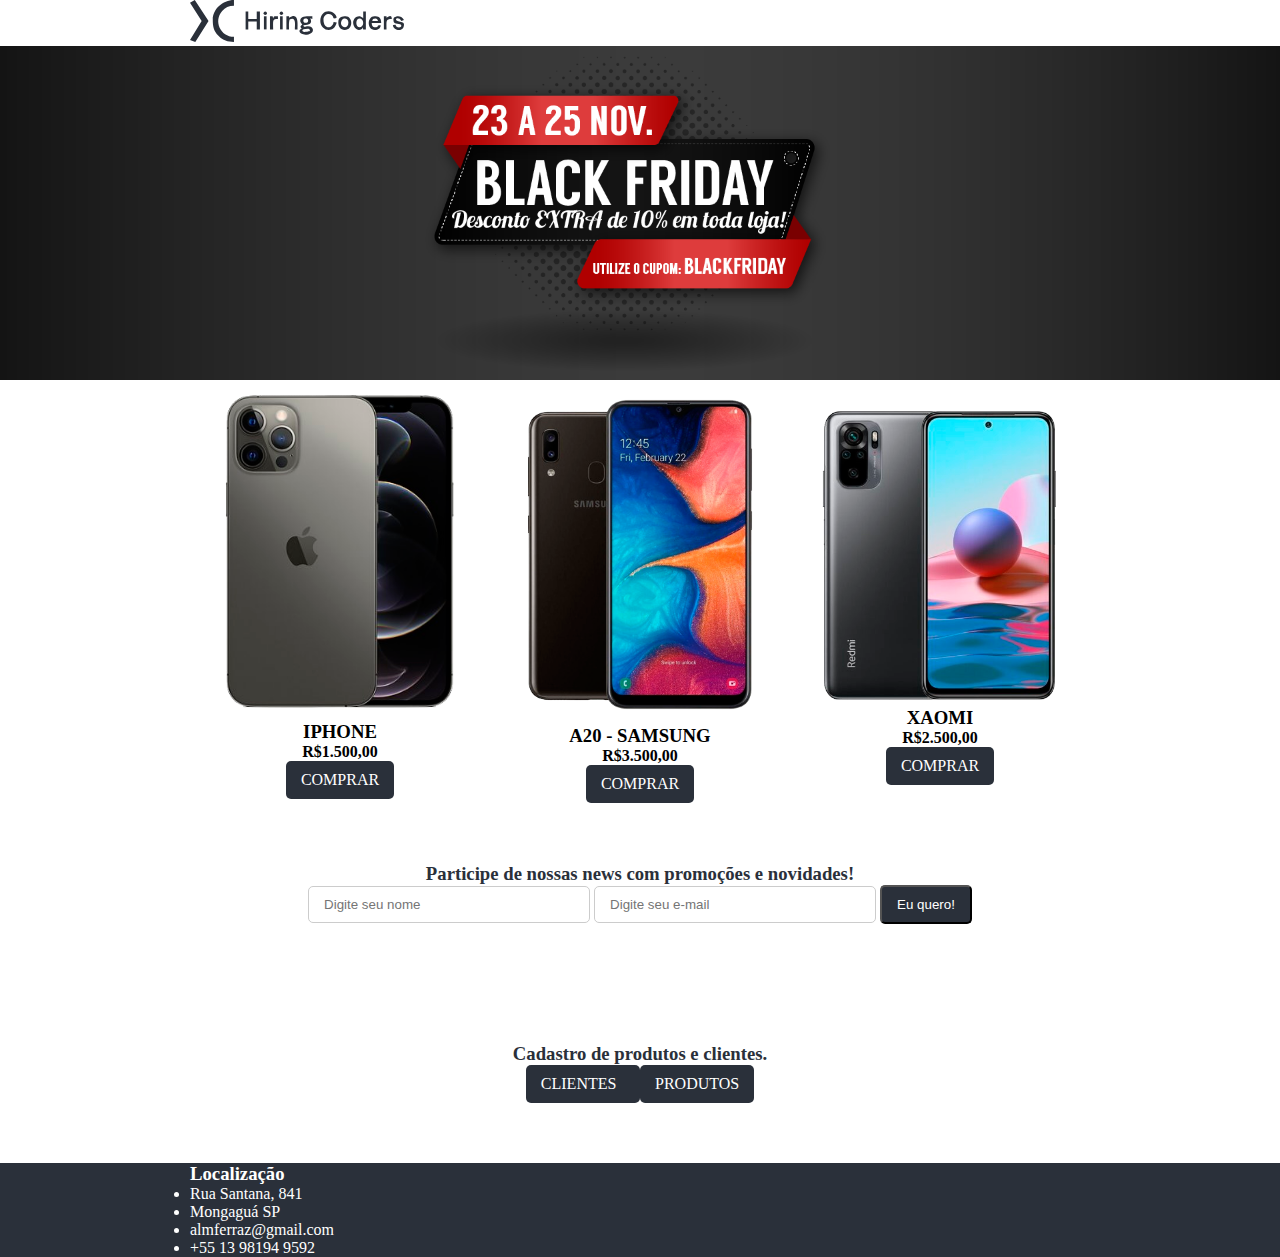
<file: index.html>
<!DOCTYPE html>
<html lang="en">

<head>
  <meta charset="UTF-8">
  <meta http-equiv="X-UA-Compatible" content="IE=edge">
  <meta name="viewport" content="width=device-width, initial-scale=1.0">
  <meta name="viewport" content="width=device-width, initial-scale=1">
  <link rel="stylesheet" href="css/style.css">


  <title>Desafio #1 - Hiring Coders - Gama Academy </title>
</head>

<body>
  <main>
    <header class="container">
      <img src="img/imgDesafio/logo.svg" alt="Hiring Coders">

    </header>

    <section class="banner">
      <img src="img/imgDesafio/banner-blackfriday.png" alt="" class="banner banner_desk">
      <img src="img/imgDesafio/banner-blackfriday2.png" alt="" class="banner banner_mobile">


    </section>
    <div class="vitrine container">
      <div class="produto">
        <img src="img/imgDesafio/iphone.png" alt="">
        <h3>IPHONE</h3>
        <h4>R$1.500,00</h4>
        <a class="botao">COMPRAR</a>
      </div>
      <div class="produto">
        <img src="img/imgDesafio/a20.png" alt="">
        <h3>A20 - SAMSUNG</h3>
        <h4>R$3.500,00</h4>
        <a class="botao">COMPRAR</a>
      </div>
      <div class="produto">
        <img src="img/imgDesafio/xaomi.png" alt="">
        <h3>XAOMI</h3>
        <h4>R$2.500,00</h4>
        <a class="botao">COMPRAR</a>
      </div>


    </div>

    <section class="news">
      <h3>Participe de nossas news com promoções e novidades!</h3>
      <form class="emailCadastro" id="news">

        <input type="text" id="nome" placeholder="Digite seu nome" required>
        <input type="mail" id="email" placeholder="Digite seu e-mail" required>
        <button type="submit" class="botao" id="btEuQuero">Eu quero!</button>

      </form>
    </section>
    <section class="cadastroProdCli">
      <h3>Cadastro de produtos e clientes.</h3>
      <div class="cad">
        <a href="cadastroClientes.html" type="submit" class="botao" id="btEuQuero">CLIENTES</a>
        <a href="cadastroProdutos.html" type="submit" class="botao" id="btEuQuero">PRODUTOS</a>
      </div>



      </div>

    </section>

    <footer class="footer">
      <div class="container">
        <h3>Localização</h3>
        <ul>
          <li>Rua Santana, 841</li>
          <li>Mongaguá SP</li>
          <li>almferraz@gmail.com</li>
          <li>+55 13 98194 9592</li>
        </ul>
        <div class="contato">
        </div>
    </footer>
  </main>

  <script src="script.js"></script>
</body>

</html>
</file>
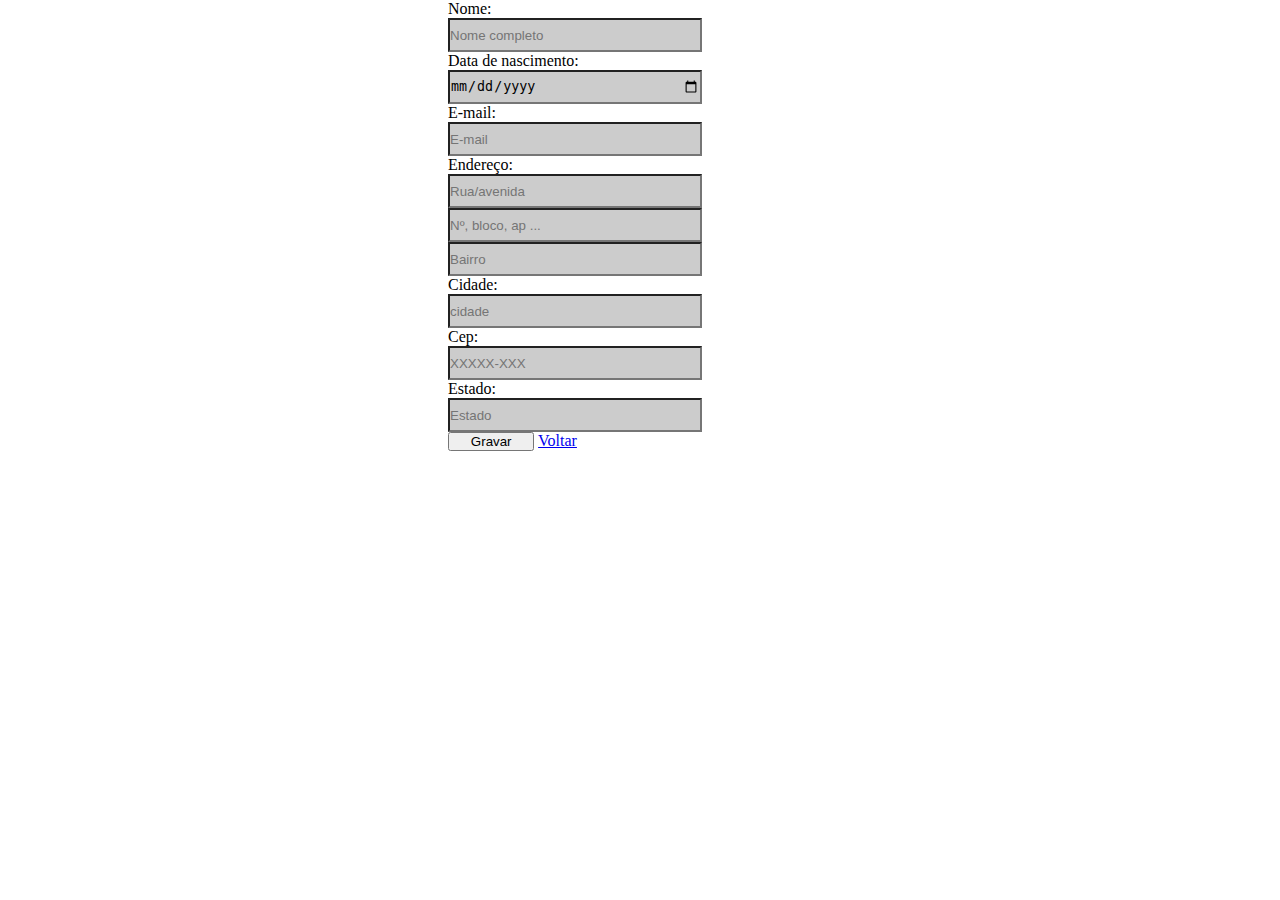
<file: cadastroClientes.html>
<!DOCTYPE html>
<html lang="pt-BR">

<head>
  <meta charset="UTF-8">
  <meta http-equiv="X-UA-Compatible" content="IE=edge">
  <meta name="viewport" content="width=device-width, initial-scale=1.0">
  <link rel="stylesheet" href="css/cadastro.css">

  <title>Cadastro de Clientes</title>
</head>

<body>
  <div class="cadastro">
    <form id="cadClientes" class="cad">
      <label for="nome">Nome:</label>
      <input type="text" id="nome" name="nome" placeholder="Nome completo">
      <label for="data">Data de nascimento:</label>
      <input type="date" id="dataNascimento" name="dataNas">
      <label for="email">E-mail:</label>
      <input type="text" id="email" name="email" placeholder="E-mail">
      <label>Endereço:</label>
      <input type="text" id="rua" name="rua" placeholder="Rua/avenida">
      <input type="number" id="numero" name="numero" placeholder="Nº, bloco, ap ...">
      <input type="text" id="bairro" name="bairro" placeholder="Bairro">
      <label>Cidade:</label>
      <input type="text" id="cidade" name="cidade" placeholder="cidade">
      <label>Cep:</label>
      <input type="text" id="cep" name="cep" placeholder="XXXXX-XXX">
      <label>Estado:</label>
      <input type="text" id="estado" name="estado" placeholder="Estado">
      <div class="botoes">
        <button type="submit" id="gravar" class="botao">Gravar</button>
        <a href="index.html" class="botao">Voltar</a>
      </div>

    </form>

  </div>

  <script src="cadClientes.js"></script>

</body>

</html>
</file>
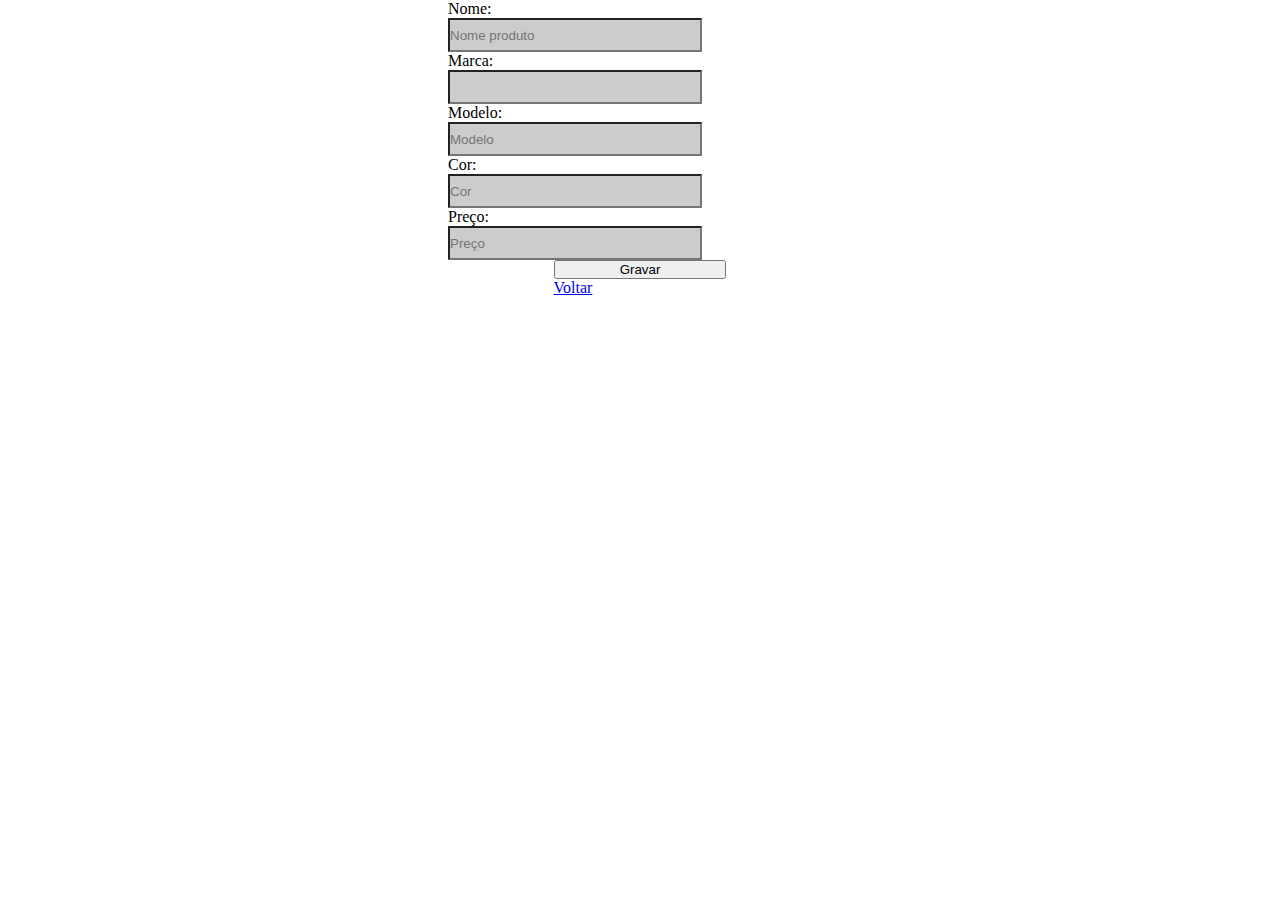
<file: cadastroProdutos.html>
<!DOCTYPE html>
<html lang="pt-BR">

<head>
  <meta charset="UTF-8">
  <meta http-equiv="X-UA-Compatible" content="IE=edge">
  <meta name="viewport" content="width=device-width, initial-scale=1.0">
  <link rel="stylesheet" href="css/cadastro.css">

  <title>Cadastro de Produtos</title>
</head>

<body>
  <div class="cadastro">
    <form id="cadProdutos" class="cad">
      <label for="nome">Nome:</label>
      <input type="text" id="nome" name="nome" placeholder="Nome produto">
      <label for="marca">Marca:</label>
      <input type="text" id="marca" name="marca">
      <label for="modelo">Modelo:</label>
      <input type="text" id="modelo" name="modelo" placeholder="Modelo">
      <label for="cor">Cor:</label>
      <input type="text" id="cor" name="cor" placeholder="Cor">
      <label for="preco">Preço:</label>
      <input type="text" id="preco" name="preco" placeholder="Preço">
      <button type="submit" id="gravar" class="botao">Gravar</button>
      <a href="index.html" class="botao">Voltar</a>
    </form>

  </div>


  <script src="cadProdutos.js"></script>

</body>

</html>
</file>
<file: css/style.css>
* {
  margin: 0;
  padding: 0;
}
main {
  display: flex;
  justify-content: center;
  align-items: center;
  flex-direction: column;
}
.banner_mobile {
  display: none;
}
.banner {
  width: 100%;
}
.container {
  width: 900px;
  margin: 0 auto;
}
.news,
.cadastroProdCli {
  display: flex;
  flex-direction: column;
  height: 180px;
  justify-content: center;
  align-items: center;
  justify-content: center;
}
#news h2 {
  font-size: 22px;
}
.news h3,
.cadastroProdCli h3 {
  color: #2a303a;
}
.cad {
  display: grid;
  grid-template-columns: 1fr 1fr;
}
.cadastro {
  display: flex;
  flex-direction: column;
  width: 40vw;
  height: auto;
  margin: auto;
}
.cadastro input {
  width: 30vw;
  border: 1px #ccc;
  border-radius: 5px;
  background: #ccc;
}
.vitrine img {
  max-width: 250px;
}
.vitrine {
  display: flex;
  justify-content: center;
  align-items: center;
}
.produto {
  width: 300px;
  display: flex;
  justify-content: center;
  align-items: center;
  flex-direction: column;
}
.botao {
  background: #2a303a;
  color: white;
  text-decoration: none;
  padding: 10px 15px;
  border-radius: 5px;
}

.news form input {
  width: 250px;
  box-shadow: 0 0 0 0;
  border: 1px solid #ccc;
  outline: 0;
  padding: 10px 15px;
  border-radius: 5px;
}
.footer {
  width: 100%;
  background: #2a303a;
  color: white;
}

@media (max-width: 600px) {
  .banner {
    background-image: url(../img/imgDesafio/banner-blackfriday2.png);
    background-repeat: no-repeat;
  }
  .banner_mobile {
    display: block;
  }
  .banner_desk {
    display: none;
  }
  .vitrine {
    width: 100%;
    flex-direction: column;
  }
  .container {
    width: 100%;
  }
}
</file>
<file: css/cadastro.css>
* {
  margin: 0;
  padding: 0;
}
.cadastro {
  width: 60vw;
  margin: auto;
  /* background: #ccc; */
}
.cad {
  display: flex;
  flex-direction: column;
  width: 50%;
  margin: auto;
}
.cad input {
  width: 65%;
  height: 30px;
  background: #ccc;
}
.botoes {
  width: 50%;
}
.botao {
  width: 45%;
  margin: auto;
}
</file>
